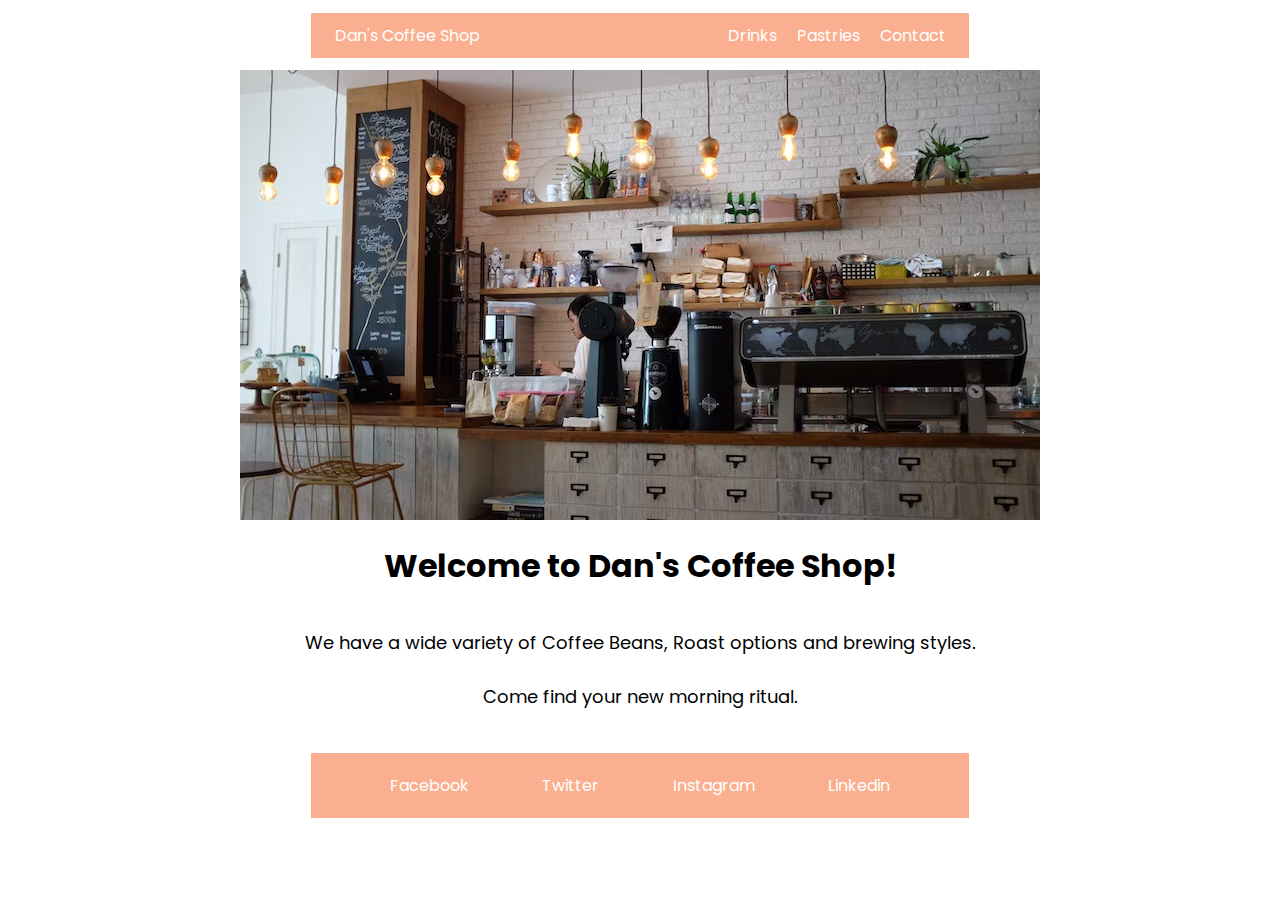
<file: index.html>
<!DOCTYPE html>
<html lang="en">
<head>
    <meta charset="UTF-8">
    <meta name="viewport" content="width=device-width, initial-scale=1.0">
    <link rel="stylesheet" href="style.css">
    <link rel="preconnect" href="https://fonts.googleapis.com">
    <link rel="preconnect" href="https://fonts.gstatic.com" crossorigin>
    <link href="https://fonts.googleapis.com/css2?family=Poppins:ital,wght@0,100;0,200;0,300;0,400;0,500;0,600;0,700;0,800;0,900;1,100;1,200;1,300;1,400;1,500;1,600;1,700;1,800;1,900&display=swap" rel="stylesheet">
    <title>Dan's Coffee Shop</title>
</head>
<body>
    <div class="navbar">
        <div class="brand-name">
            <a class="navbar-link-item" href="index.html">Dan's Coffee Shop</a>
        </div>
        <div class="navbar-links">
            <a class="navbar-link-item" href="drinks.html" target="_blank">Drinks</a>
            <a class="navbar-link-item" href="pastries.html" target="_blank">Pastries</a>
            <a class="navbar-link-item" href="contact.html" target="_blank">Contact</a>
        </div>
    </div>
    <div id="welcome-block">
        <img id="welcome-image" src="coffee_bar.jpeg" alt="Picture of a busy coffee shop.">
        <h1 id="welcome-header">Welcome to Dan's Coffee Shop!</h1>        
        <p id="welcome-text">We have a wide variety of Coffee Beans, Roast options and brewing styles.<br/><br/>
            Come find your new morning ritual.
        </p>               
    </div>
    <div class="footer">
        <a class="footer-link" href="http://www.facebook.com">Facebook</a>
        <a class="footer-link"  href="http://www.x.com">Twitter</a>
        <a class="footer-link" href="http://www.instagram.com">Instagram</a>
        <a class="footer-link" href="http://www.linkedin.com">Linkedin</a>
    </div>
</body>
</html>
</file>
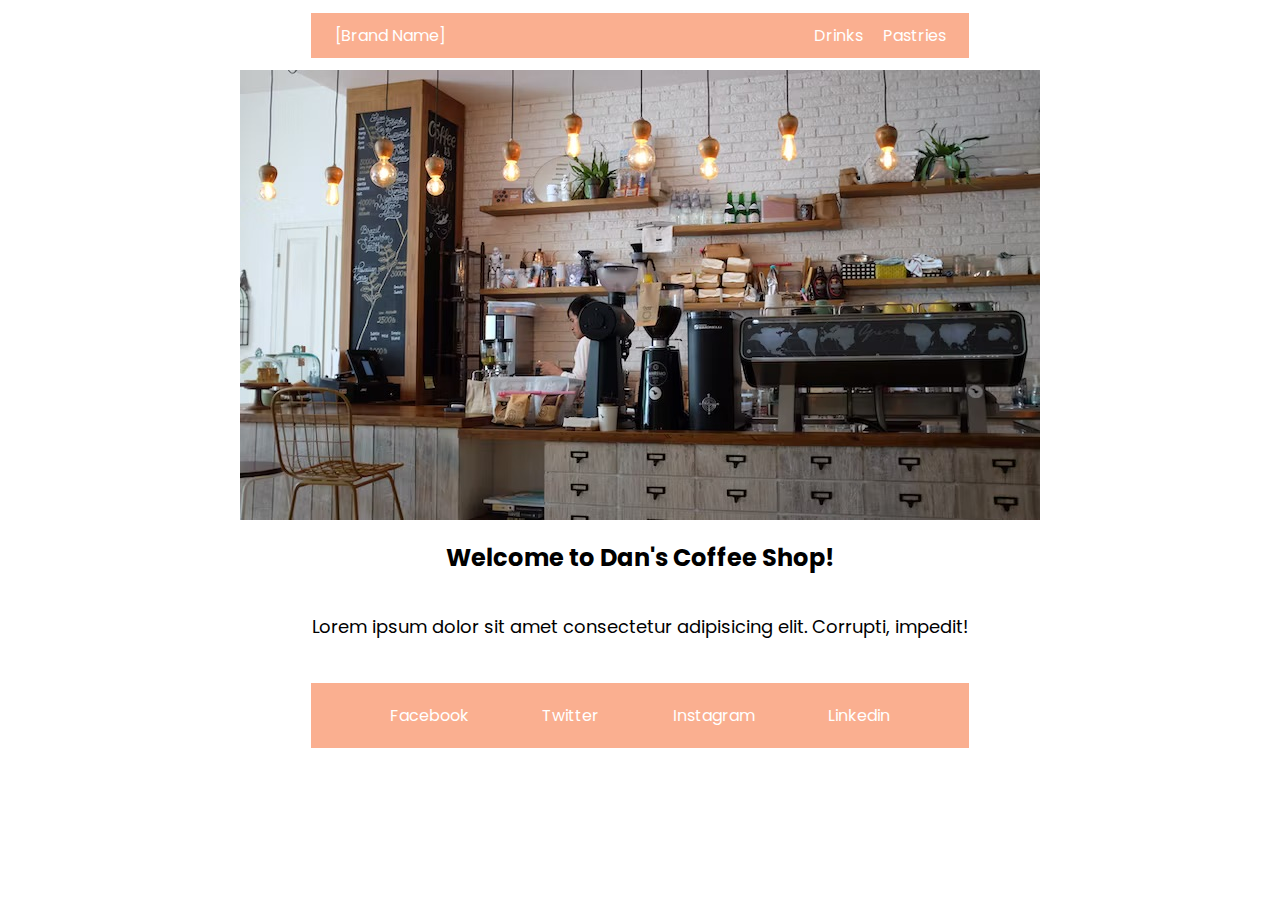
<file: contact.html>
<!DOCTYPE html>
<html lang="en">
<head>
    <meta charset="UTF-8">
    <meta name="viewport" content="width=device-width, initial-scale=1.0">
    <link rel="stylesheet" href="style.css">
    <link rel="preconnect" href="https://fonts.googleapis.com">
    <link rel="preconnect" href="https://fonts.gstatic.com" crossorigin>
    <link href="https://fonts.googleapis.com/css2?family=Poppins:ital,wght@0,100;0,200;0,300;0,400;0,500;0,600;0,700;0,800;0,900;1,100;1,200;1,300;1,400;1,500;1,600;1,700;1,800;1,900&display=swap" rel="stylesheet">
    <title>Dan's Coffee Shop - Contact</title>
</head>
<body>
    <div class="navbar">
        <div class="brand-name">
            <a class="navbar-link-item" href="index.html">[Brand Name]</a>
        </div>
        <div class="navbar-links">
            <a class="navbar-link-item" href="drinks.html">Drinks</a>
            <a class="navbar-link-item" href="pastries.html">Pastries</a>
        </div>
    </div>
    <div id="welcome-block">
        <img class="" id="welcome-image" src="coffee_bar.jpeg" alt="Picture of an espresso cup containing an espresso.">
        <h2 class="" id="welcome-header">Welcome to Dan's Coffee Shop!</h2>        
        <p class=" " id="welcome-text">Lorem ipsum dolor sit amet consectetur adipisicing elit. Corrupti, impedit!</p>               
    </div>
    <div class="footer">
        <a class="footer-link" href="http://www.facebook.com">Facebook</a>
        <a class="footer-link"  href="http://www.x.com">Twitter</a>
        <a class="footer-link" href="http://www.instagram.com">Instagram</a>
        <a class="footer-link" href="http://www.linkedin.com">Linkedin</a>
    </div>
</body>
</html>
</file>
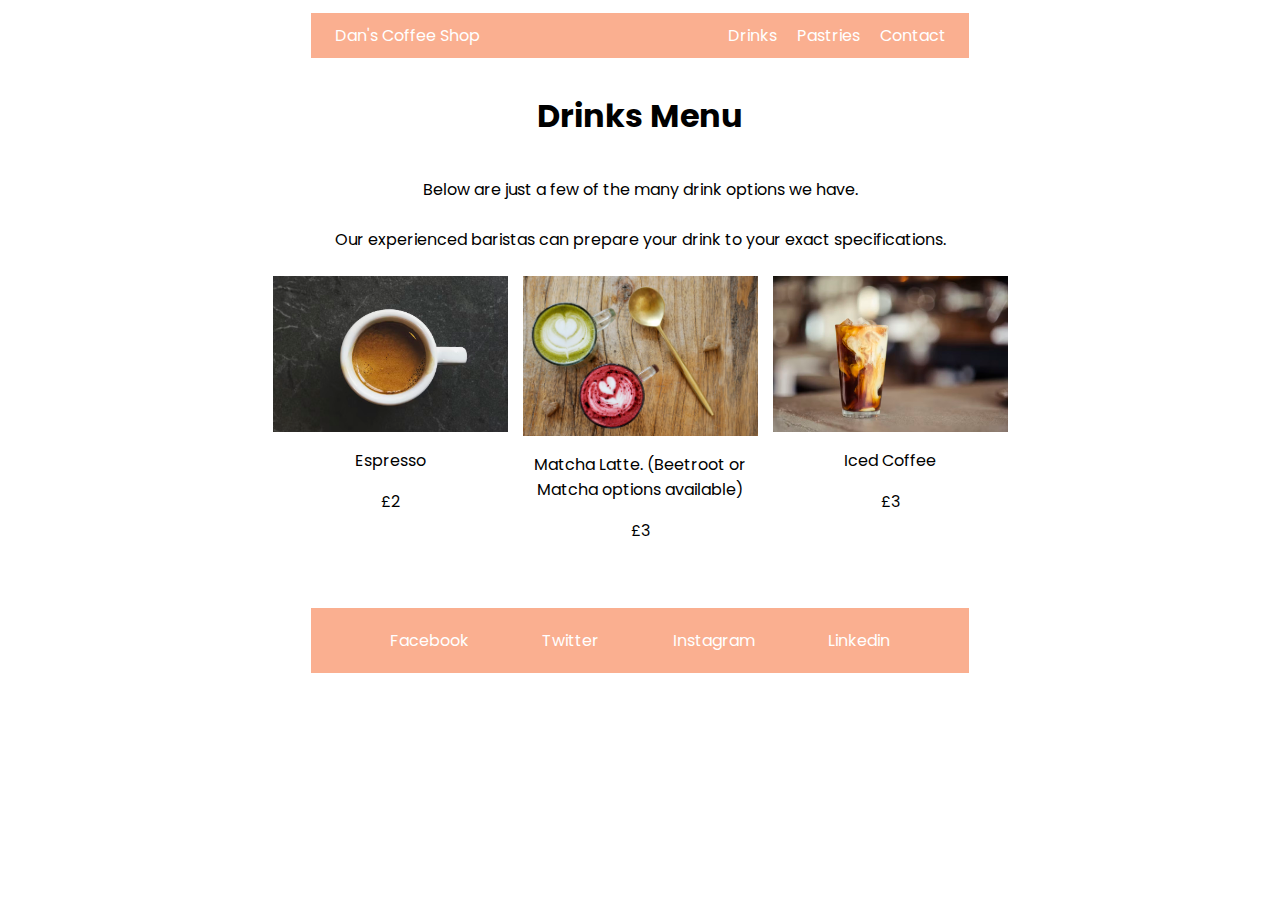
<file: drinks.html>
<!DOCTYPE html>
<html lang="en">
<head>
    <meta charset="UTF-8">
    <meta name="viewport" content="width=device-width, initial-scale=1.0">
    <link rel="stylesheet" href="style.css">
    <link rel="preconnect" href="https://fonts.googleapis.com">
    <link rel="preconnect" href="https://fonts.gstatic.com" crossorigin>
    <link href="https://fonts.googleapis.com/css2?family=Poppins:ital,wght@0,100;0,200;0,300;0,400;0,500;0,600;0,700;0,800;0,900;1,100;1,200;1,300;1,400;1,500;1,600;1,700;1,800;1,900&display=swap" rel="stylesheet">
    <title>Dan's Coffee Shop - Drinks</title>
</head>
<body>
    <div class="navbar">
        <div class="brand-name">
            <a class="navbar-link-item" href="index.html">Dan's Coffee Shop</a>
        </div>
        <div class="navbar-links">
            <a class="navbar-link-item" href="drinks.html" target="_blank">Drinks</a>
            <a class="navbar-link-item" href="pastries.html" target="_blank">Pastries</a>
            <a class="navbar-link-item" href="contact.html" target="_blank">Contact</a>
        </div>
    </div>
    <div id="gallery-block">
        <h1 class="gallery-header">Drinks Menu</h1>        
        <p class="gallery-text">Below are just a few of the many drink options we have.<br/><br/>
            Our experienced baristas can prepare your drink to your exact specifications.
        </p>        
        <div class="gallery">
            <div class="gallery-option">
                <img src="espresso.jpeg" alt="Picture of an Espresso Cup with an Espresso coffee inside.">
                <div class="gallery-description">
                    <p>Espresso</p>
                    <p>£2</p>
                </div>
            </div>
            <div class="gallery-option">
                <img src="matcha_beetroot.jpeg" alt="Picture of two cups. One with a Matcha latte inside, and another witha Beetroot latte inside.">
                <div class="gallery-description">
                    <p>Matcha Latte. (Beetroot or Matcha options available)</p>
                    <p>£3</p>
                </div>
            </div>
            <div class="gallery-option">
                <img src="iced_coffee.jpeg" alt="Picture of a glass with Iced Coffee inside.">
                <div class="gallery-description">
                    <p>Iced Coffee</p>
                    <p>£3</p>
                </div>
            </div>
        </div>              
    </div>
    <div class="footer">
        <a class="footer-link" href="http://www.facebook.com">Facebook</a>
        <a class="footer-link"  href="http://www.x.com">Twitter</a>
        <a class="footer-link" href="http://www.instagram.com">Instagram</a>
        <a class="footer-link" href="http://www.linkedin.com">Linkedin</a>
    </div>
</body>
</html>
</file>
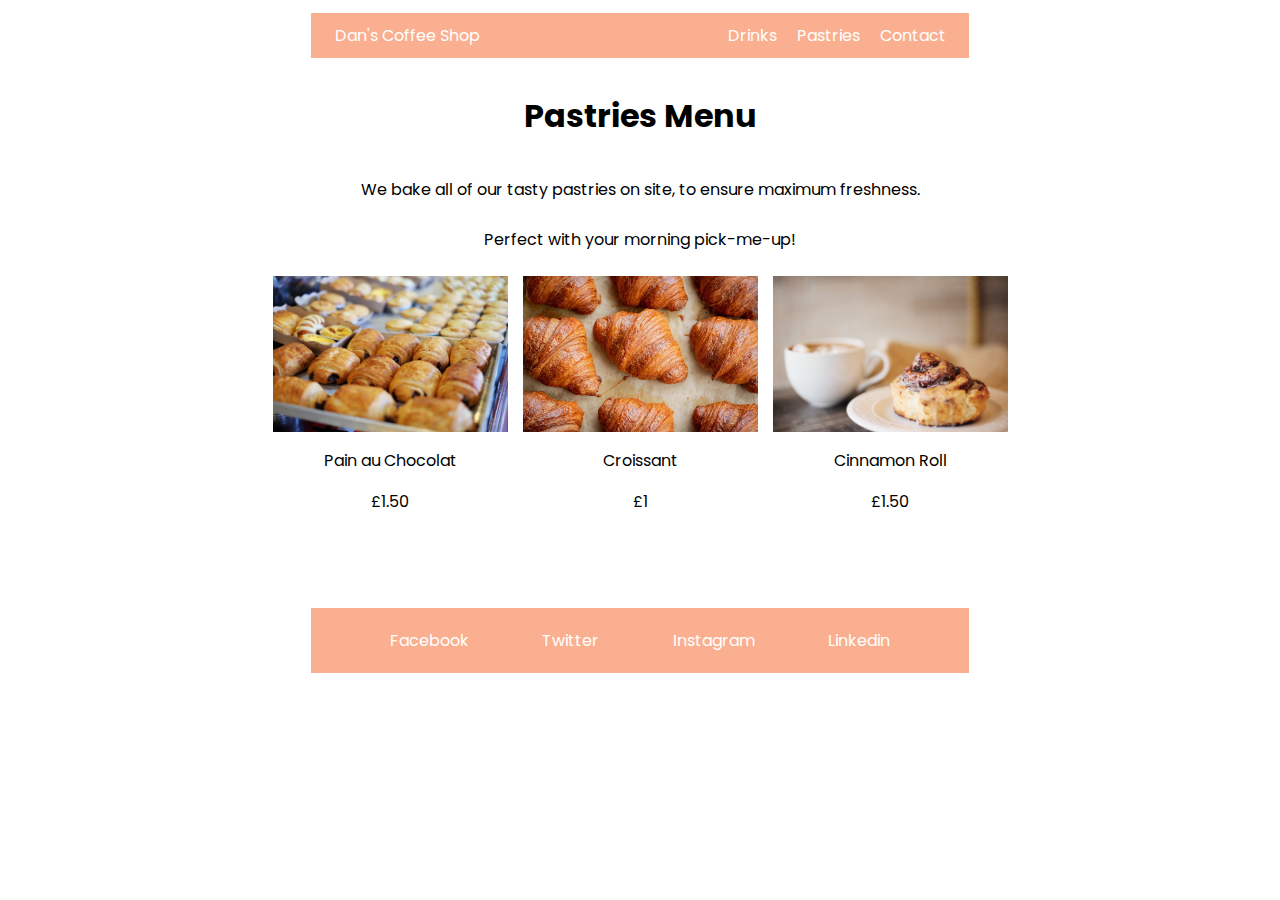
<file: pastries.html>
<!DOCTYPE html>
<html lang="en">
<head>
    <meta charset="UTF-8">
    <meta name="viewport" content="width=device-width, initial-scale=1.0">
    <link rel="stylesheet" href="style.css">
    <link rel="preconnect" href="https://fonts.googleapis.com">
    <link rel="preconnect" href="https://fonts.gstatic.com" crossorigin>
    <link href="https://fonts.googleapis.com/css2?family=Poppins:ital,wght@0,100;0,200;0,300;0,400;0,500;0,600;0,700;0,800;0,900;1,100;1,200;1,300;1,400;1,500;1,600;1,700;1,800;1,900&display=swap" rel="stylesheet">
    <title>Dan's Coffee Shop - Pasteries</title>
</head>
<body>
    <div class="navbar">
        <div class="brand-name">
            <a class="navbar-link-item" href="index.html">Dan's Coffee Shop</a>
        </div>
        <div class="navbar-links">
            <a class="navbar-link-item" href="drinks.html" target="_blank">Drinks</a>
            <a class="navbar-link-item" href="pastries.html" target="_blank">Pastries</a>
            <a class="navbar-link-item" href="contact.html" target="_blank">Contact</a>
        </div>
    </div>
    <div id="gallery-block">
        <h1 class="gallery-header">Pastries Menu</h1>        
        <p class="gallery-text">We bake all of our tasty pastries on site, to ensure maximum freshness. <br/><br/>
        Perfect with your morning pick-me-up!</p>
        <div class="gallery">
            <div class="gallery-option">
                <img src="pain_au_chocolat.jpeg" alt="Picture of a tray of freshly baked Pain au Chocolat">
                <div class="gallery-description">
                    <p>Pain au Chocolat</p>
                    <p>£1.50</p>
                </div>
            </div>
            <div class="gallery-option">
                <img src="croissant.jpeg" alt="Picture of nine freshly baked Croissants">
                <div class="gallery-description">
                    <p>Croissant</p>
                    <p>£1</p>
                </div>
            </div>
            <div class="gallery-option">
                <img src="cinnamon_roll.jpeg" alt="A picture of a plate with a Cinnamon roll on top of it, next to a coffee cup.">
                <div class="gallery-description">
                    <p>Cinnamon Roll</p>
                    <p>£1.50</p>
                </div>
            </div>
        </div>              
    </div>
    <div class="footer">
        <a class="footer-link" href="http://www.facebook.com">Facebook</a>
        <a class="footer-link"  href="http://www.x.com">Twitter</a>
        <a class="footer-link" href="http://www.instagram.com">Instagram</a>
        <a class="footer-link" href="http://www.linkedin.com">Linkedin</a>
    </div>
</body>
</html>
</file>
<file: style.css>
body{
    font-family:'Poppins';
}

.navbar {
    display: flex;    
    justify-content: space-between;
    background-color: #faaf90;
    align-items: center;
    margin: 1% 24%;
    color: white;
    padding: 10px 0;
}


.brand-name{
    display: flex;
    margin-left: 2%;
}

.navbar-links {
    display: flex;
    justify-content: space-between;
    margin-right: 2%;
    color: white;
}

.navbar a {
    color: white;
}


.navbar-link-item{
    display: inline-block;
    padding: 0 10px;
    text-decoration: none;
}

.navbar-link-item:hover {
    text-decoration: underline;
}

.link-item a {
    color: white;
}

#welcome-block {
    display: flex;
    align-items: center;
    flex-direction: column;
    text-align: center;
    margin-bottom: 2%;
}

#welcome-image {
    width: 800px;
}


#welcome-text {
    font-size: large;
}


.footer {
    display: flex;
    justify-content: space-evenly;
    align-items: center;
    background-color: #faaf90;
    padding: 20px;

}

.footer-link {
    color: white;
    text-decoration: none;
    margin: 0 15px;
    font-size: 16px;
}

.footer-link:hover {
    text-decoration: underline;
}

#gallery-block {
    display: flex;
    align-items: center;
    flex-direction: column;
    text-align: center;
}

.gallery{
    display: flex;
    flex-direction: row;
    flex-wrap: wrap;
    justify-content: space-between;
    align-items: center;
    min-width: 45%;
    margin-bottom: 2%;
  }

.gallery-option{
   display: flex;
   justify-content: flex-start;
   flex-direction: column;
   width: 250px;
   height: 300px;
  }

.gallery-option img{
    width: 100%;
}

@media (max-width: 600px) {
    .gallery-option {
      flex: 1 1 100%; /* Images take full width on small screens */
    }
  }
  
@media (min-width: 601px) and (max-width: 1200px) {
    .gallery-option {
        flex: 1 1 30%; /* Images take about a third of the width on large screens */
        margin: 1%;
    }

    .footer {
        margin: 0 0;
    }

    .navbar {
        margin: 0;
    }
}
  
@media (min-width: 1201px) {
    .gallery-option{
      flex: 1 1 30%; /* Images take about a third of the width on large screens */
      margin: 1%;
    }

    .footer{
        margin: 0 24%;
    } 
}

@media (max-width: 800px) {
    .navbar {
      margin: -3%;
    }

    .footer {
        margin: -3%;
      }

    .gallery {
        width: 70%;
    }
  }

  #info-block {
    display: flex;
    flex-direction: row;
    width: 50%;
    justify-content: space-evenly;
  }

  #address {
    display: flex;
    align-items: center;
    justify-items: center;
  }

  #email {
    display: flex;
    align-items: center;
    justify-items: center;
  }

  #email button{
    font-size: x-large;
    font-family: Poppins;
    color: white;
    background-color: #faaf90 ;
  }
</file>
